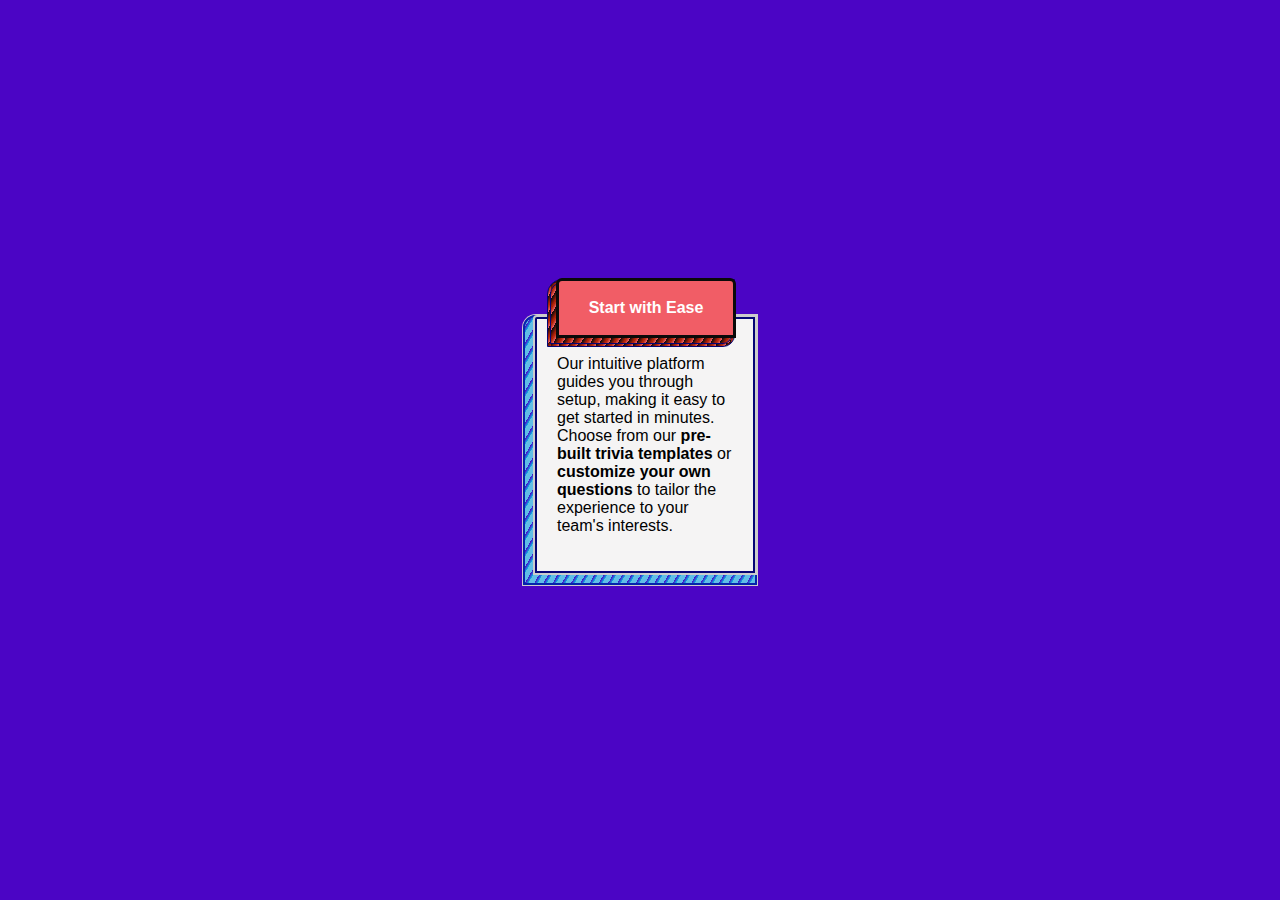
<file: animationCard/inndex.html>
<!DOCTYPE html>
<html lang="en">

<head>
  <meta charset="UTF-8" />
  <meta name="viewport" content="width=device-width, initial-scale=1.0" />
  <title>3D Card UI</title>
  <link rel="stylesheet" href="style.css" />
</head>

<body>
  <div class="card-container">
    <div class="card">
      <div class="tag-container">
        <div class="tag">Start with Ease</div>
      </div>
      <p class="clamp-text">
        Our intuitive platform guides you through setup, making it easy to get started in minutes.
        Choose from our <strong>pre-built trivia templates</strong> or
        <strong>customize your own questions</strong> to tailor the experience to your team's interests.
      </p>
    </div>
  </div>
</body>

</html>
</file>
<file: animationCard/style.css>
body {
  margin: 0;
  padding: 0;
  height: 100vh;
  background: #4b05c5;
  font-family: 'Segoe UI', sans-serif;
  display: flex;
  justify-content: center;
  align-items: center;
}

/* Outer Striped Card Border */
.card-container {
  width: 220px;
  /* height: 275px; */
  position: relative;
  padding-left: 10px;
  padding-bottom: 10px;
  background: repeating-linear-gradient(120deg,
      #61c1e1,
      #60bbec 5px,
      #116be90c .5px,
      #11ade6 8px);
  border: 2px solid #0524ac;
  border-start-start-radius:13px;
  box-shadow: 0 0 0 1px #ccc;
}

/* White Card Box */
.card {
  position: relative;
  width: auto;
  height: auto;
  padding: 20px;
  background-color: #f5f4f4;
 
  border: 2px solid rgb(5, 5, 116);
  border-top-left-radius: 2px;
  box-shadow: 0 0 0 2px #ccc;
  
}


/* .clamp-text {
  display: -webkit-box;
  -webkit-line-clamp: 10;
  -webkit-box-orient: vertical;
  overflow: hidden;
}   */

.tag-container {
  position: absolute;
  top: -40px;
  left: 10px;
  width: 180px;
  height: 60px;
  background: repeating-linear-gradient(120deg,
      #0a0a0a,
      #c42209 5px,
      #a42505 1px,
      #f15d66 8px);
  border: 4px double rgb(5, 5, 116);
  border-top-left-radius: 15px;
  border-bottom-right-radius: 12px;
  z-index: 1;
}

.tag {
  position: absolute;
  top: -5px;
  left: 5px;
  background-color: #f15d66;
  color: white;
  padding: 7px 12px;
  height: 40px;
  width: 150px;
  display: flex;
  justify-content: center;
  align-items: center;
  font-weight: bold;
  border-radius: 6px 6px 0 0;
  border: 3px solid #0a0a0a;
  z-index: 2;
}
</file>
